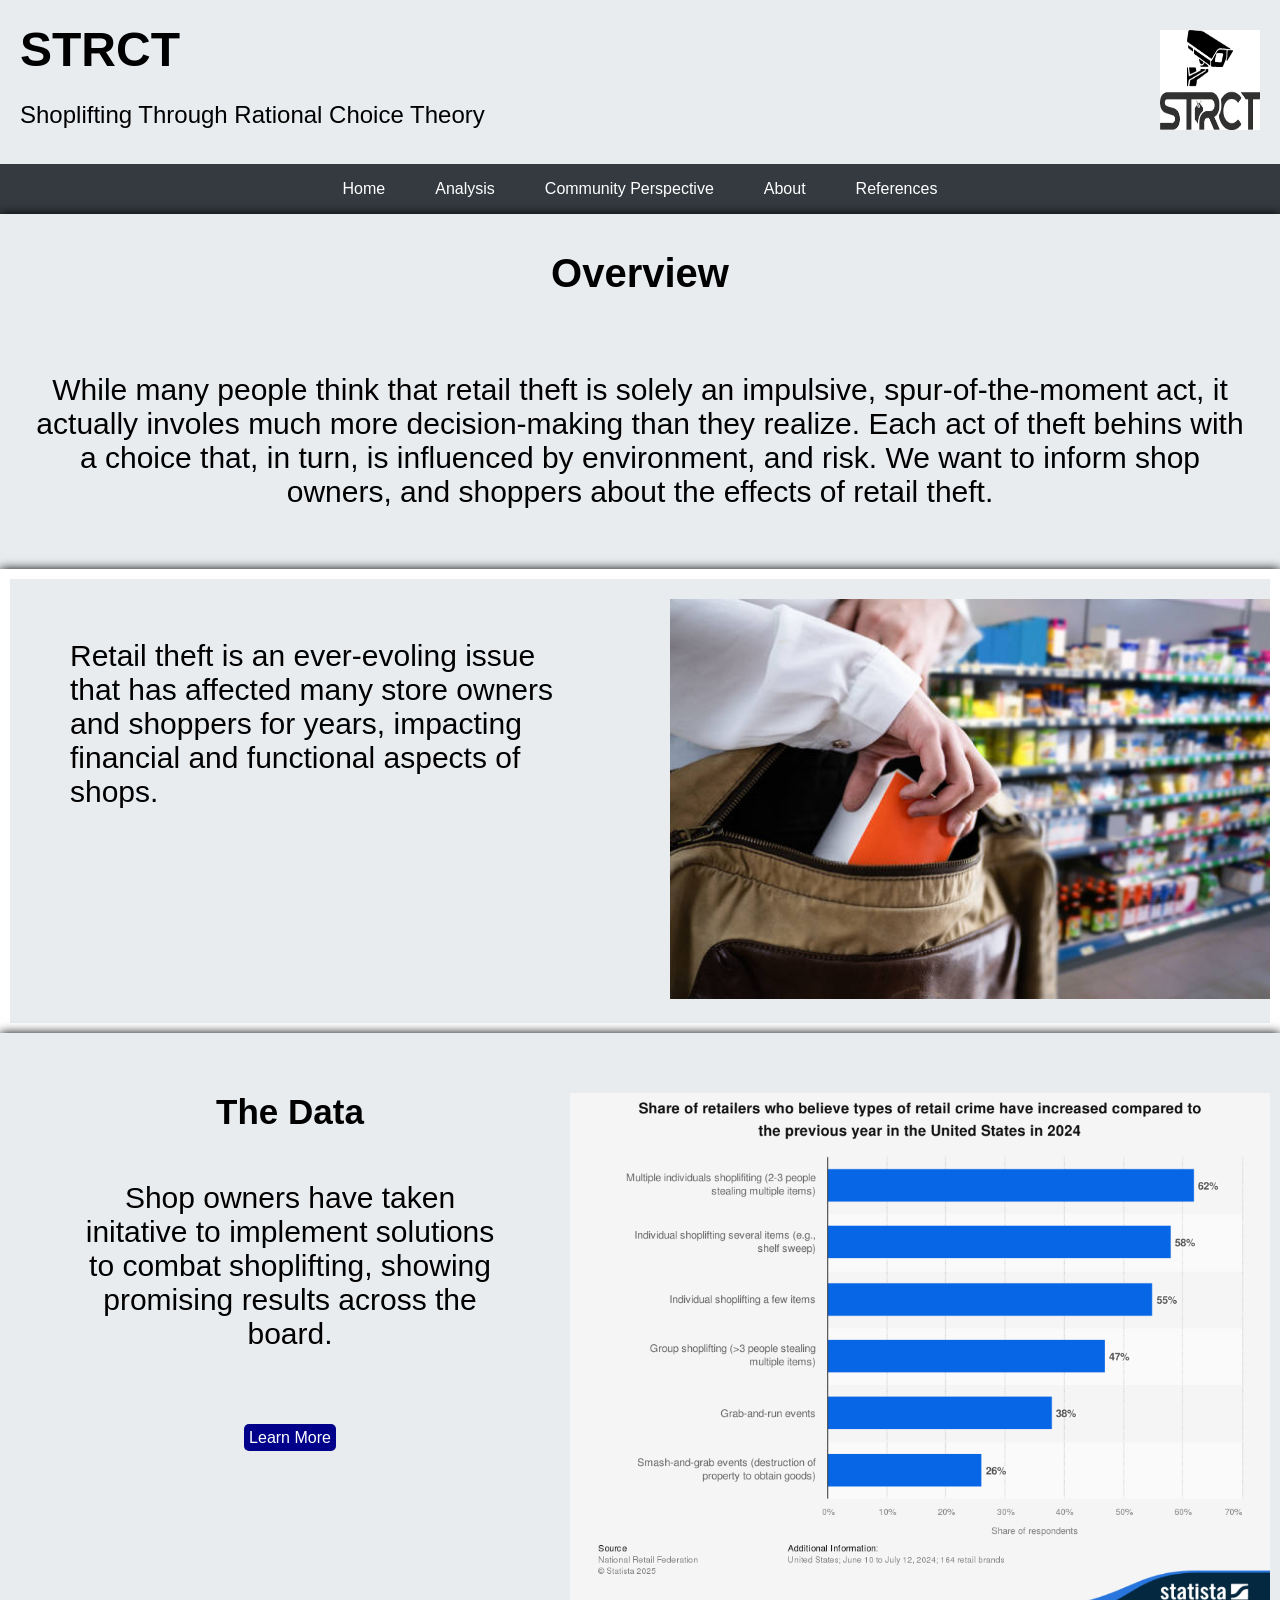
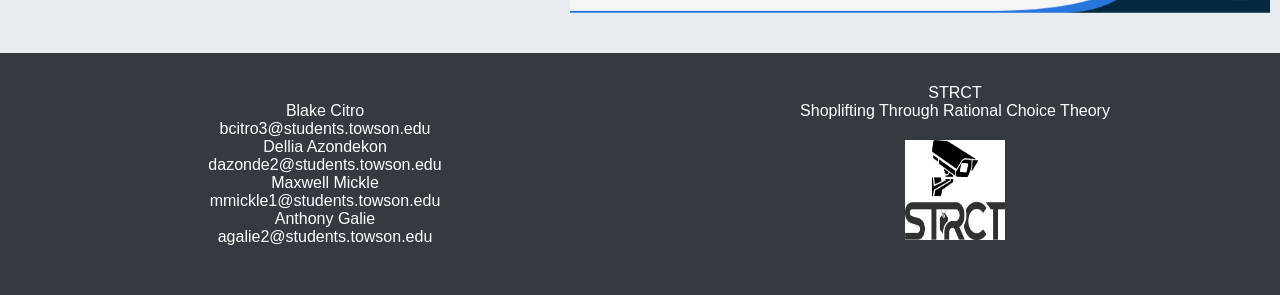
<file: index.html>
<!--last edit 4/11/2026 -->
<!--edit repsoniveness to how page responds to movement, check mobile status, footer, and format other pages as well-->

<!DOCTYPE html>
<html lang = "en-US">
    <head>
        <meta charset = "utf-8">
        <title>Shoplifting Through Rational Choice Theory</title>
        <!--<link rel = "stylesheet" href = "stylesheet.css">-->
         <link rel = "stylesheet" href = "styles.css">
        <meta name="viewport" content="width=device-width, initial-scale=1.0">
    </head>
    <body>
        <header class = "headercontainer">
            <div class = "header-text">
                <h1 class = "title">STRCT</h1>
                <h2 class = "subtitle">Shoplifting Through Rational Choice Theory</h2>
            </div>
            <div class = "logo">
                <img src = "STRCTlogo.png" width = "100" height = "100">
            </div>  
        </header>
        <div class = "navbar">
            <nav>
                <ul class = "nav-links">
                    <li><a href="index.html">Home</a></li>
                    <li><a href="dataindex.html">Analysis</a></li>
                    <li><a href="testimonial.html">Community Perspective</a></li>
                    <!--<li><a href="placeholdertwo.html">Placeholder Two</a></li>-->
                    <li><a href="aboutindex.html">About</a></li>
                    <li><a href = "sourcesindex.html">References</a></li>
                </ul>
            </nav>
        </div>
        <div class = "card">
            <h1>Overview</h1>
            <div class = "card-overview-container">
                <p>While many people think that retail theft is solely an impulsive, spur-of-the-moment act, it actually involes much more decision-making than they realize.
                Each act of theft behins with a choice that, in turn, is influenced by environment, and risk.
                We want to inform shop owners, and shoppers about the effects of retail theft.</p>
            </div>
        </div>
        <div class = "card">
            <div class = "card-image-container">
                <div class = "card-image-col">
                    <p>Retail theft is an ever-evoling issue that has affected many store owners and shoppers for years, impacting financial and functional aspects of shops.</p>
                </div>
                <div class = "card-image-col">
                    <img src = "shoplifting-guy.jpg" alt = "Image of a person shoplifting" width = 600 height = 400>
                </div>
            </div>
            
            <!--<div class = "card-image">
                <h2>header2</h2>
                <img src = "maddiefat.jpg" width = "300" height = "300">
                <p>##################### ############# ############## ############# #############</p>
            </div>-->
            
        </div>
        <!--- slide show - ------------------------------------------------>
        <div class = "slidecard">
            <div class = "slidecard-txt-container">
                <h2>The Data</h2>
                <p>Shop owners have taken initative to implement solutions to combat shoplifting, showing promising results across the board.</p>
                <br>
                <div class = "slidecard-txt-button">
                    <a href = "dataindex.html">Learn More</a>
                </div>
            </div>
            <div class = "slideshow-container">
                <div class = "mySlides fade">
                    <img src = "increaseretailerssl.png" alt="Red slide image" height = 500 width = 700>
                </div>
                <div class = "mySlides fade">
                    <img src = "smallbuissur.png" alt="Green-ish slide image" height = 500 width = 700>
                </div>
                <div class = "mySlides fade">
                    <img src = "caponedata.avif" alt="Green-ish slide image" height = 500 width = 700>
                </div>
            </div>
        </div>
        <script>
            let slideIndex = 0;
            function showSlides() {
                const slides = document.getElementsByClassName("mySlides");
                for (let i = 0; i < slides.length; i++) {
                    slides[i].style.display = "none";
                }
                slideIndex++;
                if (slideIndex > slides.length) { slideIndex = 1; }
                slides[slideIndex - 1].style.display = "block";
                setTimeout(showSlides, 3000); // 3 seconds hence the 3000 rofl
            }
            showSlides();
        </script>
    </body>
    <footer>
        <div class = "footer">
            <p>Blake Citro<br>bcitro3@students.towson.edu<br>Dellia Azondekon<br>dazonde2@students.towson.edu<br>Maxwell Mickle<br>mmickle1@students.towson.edu<br>Anthony Galie<br>agalie2@students.towson.edu</p>
            <p>STRCT<br>Shoplifting Through Rational Choice Theory<br><img src = "STRCTlogo.png" class = "footer-img" width = "100" height = "100"></p>
        </div>
    </footer>
</html>
</file>
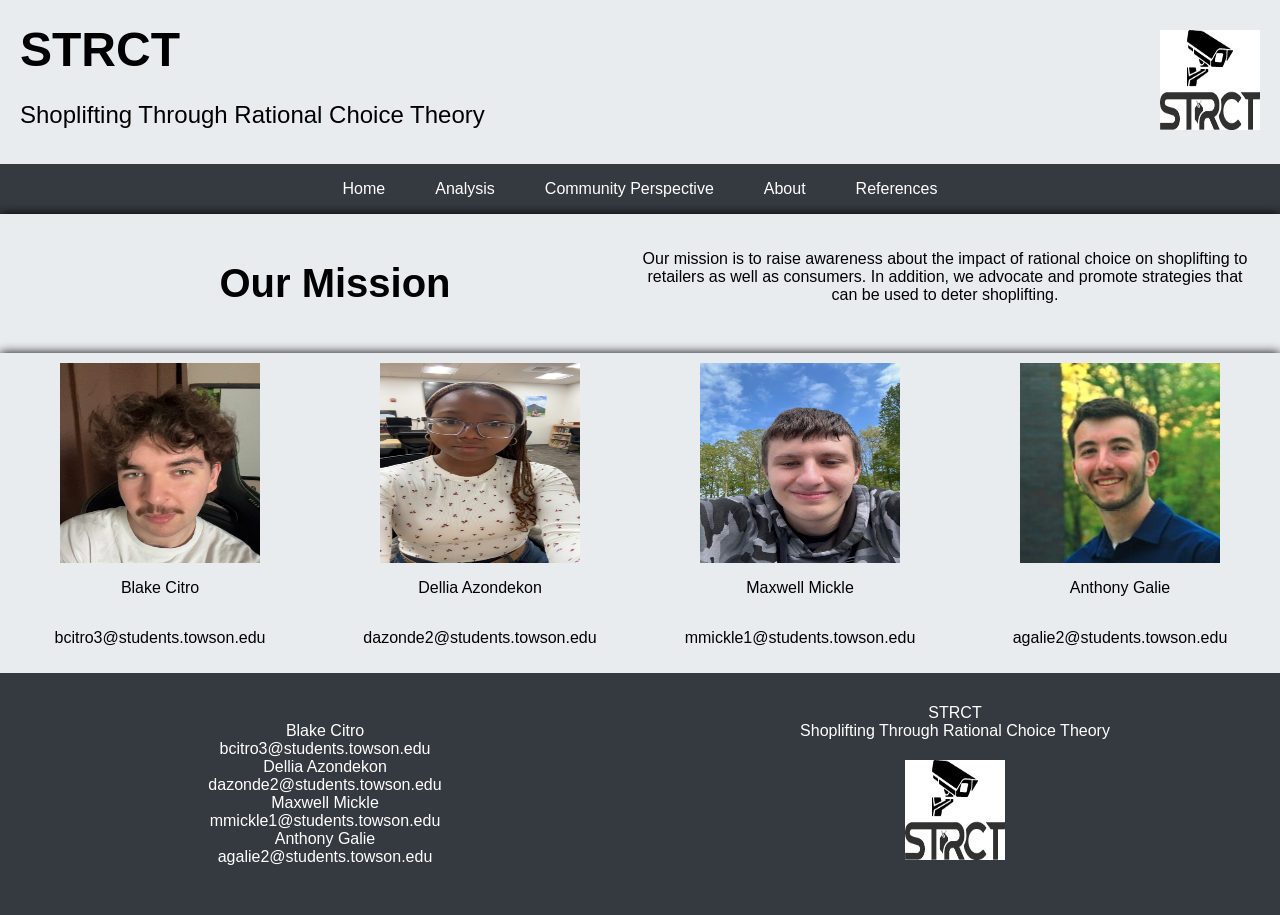
<file: aboutindex.html>
<!DOCTYPE html>
<html lang = "en-US">
    <head>
        <meta charset = "utf-8">
        <title>Shoplifting Through Rational Choice Theory</title>
        <link rel = "stylesheet" href = "styles.css">
        <meta name="viewport" content="width=device-width, initial-scale=1.0">
    </head>
    <body>
        <header class = "headercontainer">
            <div class = "header-text">
                <h1 class = "title">STRCT</h1>
                <h2 class = "subtitle">Shoplifting Through Rational Choice Theory</h2>
            </div>
            <div class = "logo">
                <img src = "STRCTlogo.png" width = "100" height = "100">
            </div>  
        </header>
        <div class = "navbar">
            <nav>
                <ul class = "nav-links">
                    <li><a href="index.html">Home</a></li>
                    <li><a href="dataindex.html">Analysis</a></li>
                    <li><a href="testimonial.html">Community Perspective</a></li>
                    <!--<li><a href="placeholdertwo.html">Placeholder Two</a></li>-->
                    <li><a href="aboutindex.html">About</a></li>
                    <li><a href = "sourcesindex.html">References</a></li>
                </ul>
            </nav>
        </div>
        <!--mission statement container-->
        <div class = "card">
            <div class = "card-mission">
                <h1>Our Mission</h1>
                <p>Our mission is to raise awareness about the impact of rational choice on shoplifting to retailers as well as consumers. In addition, we advocate and promote strategies that can be used to deter shoplifting.</p>
            </div>
        </div>
        <div class = "card">
            <div class = "card-about">
                <div class = "card-about-person">    
                    <img src = "bc.jpg" width = "200" height = "200">  
                    <p>Blake Citro</p>
                    <p>bcitro3@students.towson.edu</p>
                </div>
                <div class = "card-about-person">    
                    <img src = "da.jpg" width = "200" height = "200">  
                    <p>Dellia Azondekon</p>
                    <p>dazonde2@students.towson.edu</p>
                </div>
                <div class = "card-about-person">    
                    <img src = "mm.jpg" width = "200" height = "200">  
                    <p>Maxwell Mickle</p>
                    <p>mmickle1@students.towson.edu</p>
                </div>
                <div class = "card-about-person">    
                    <img src = "ag.jpg" width = "200" height = "200">  
                    <p>Anthony Galie</p>
                    <p>agalie2@students.towson.edu</p>
                </div>
            </div>
        </div>
    </body>
    <footer>
        <div class = "footer">
            <p>Blake Citro<br>bcitro3@students.towson.edu<br>Dellia Azondekon<br>dazonde2@students.towson.edu<br>Maxwell Mickle<br>mmickle1@students.towson.edu<br>Anthony Galie<br>agalie2@students.towson.edu</p>
            <p>STRCT<br>Shoplifting Through Rational Choice Theory<br><img src = "STRCTlogo.png" class = "footer-img" width = "100" height = "100"></p>
        </div>
    </footer>
</html>
</file>
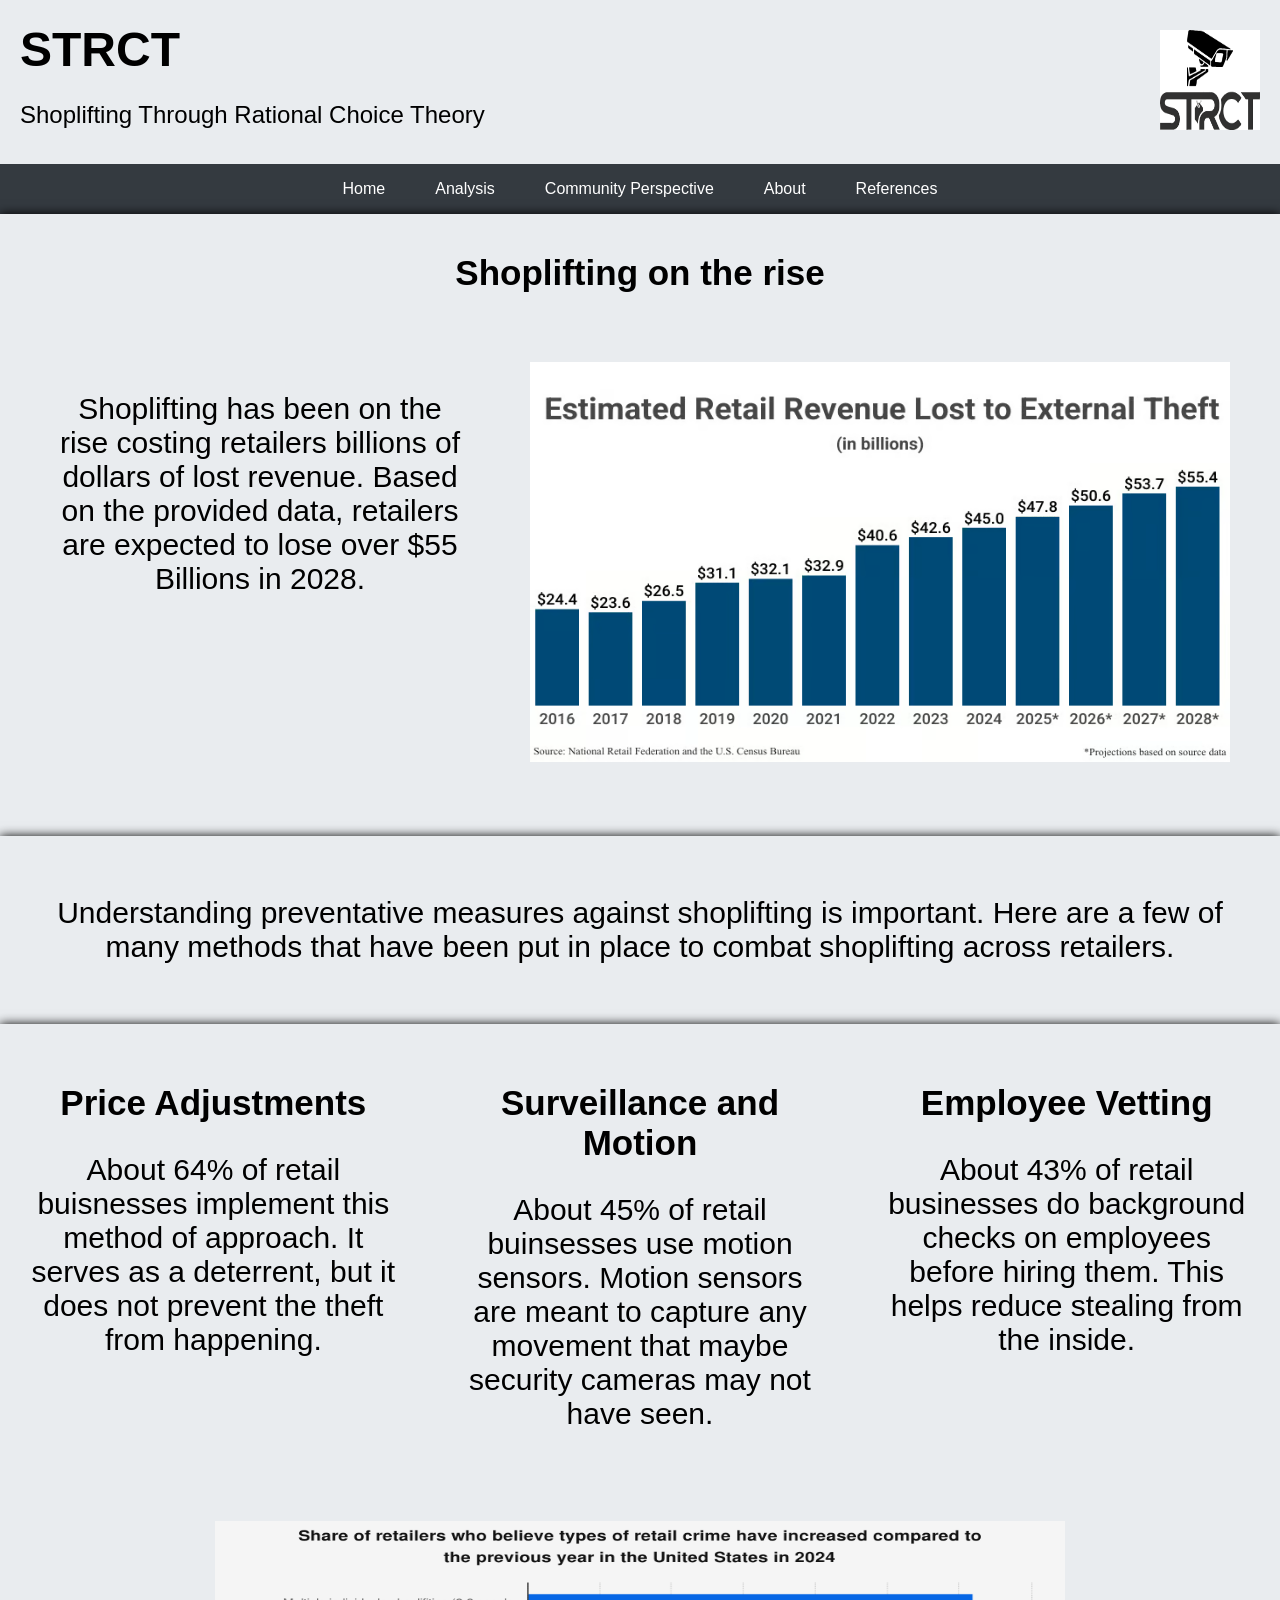
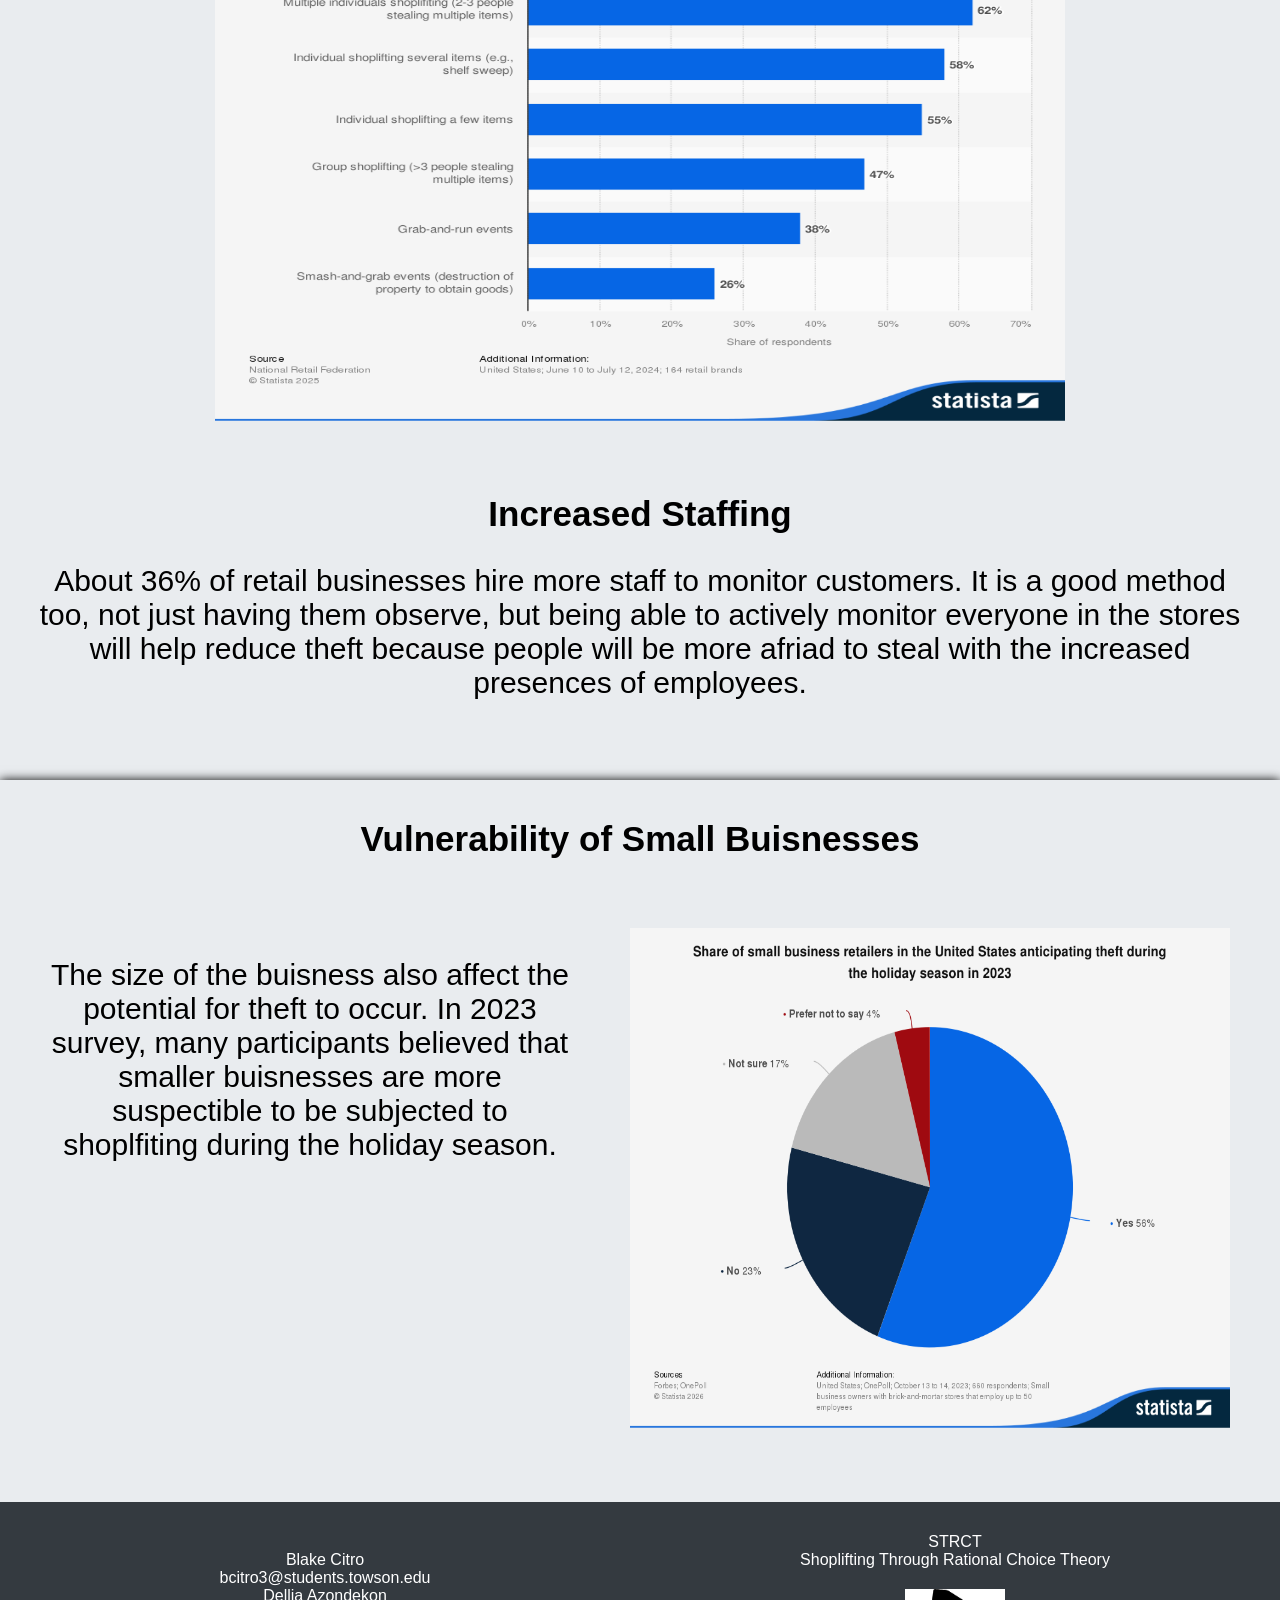
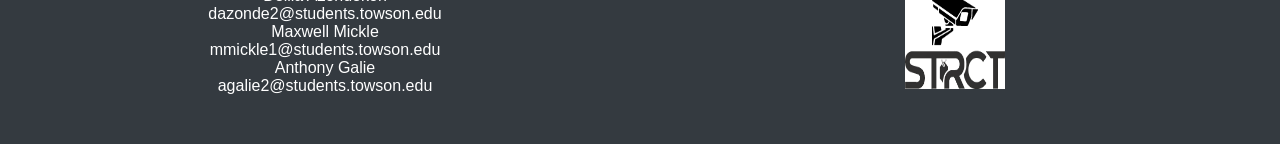
<file: dataindex.html>
<!--home button needs to be added-->
<!DOCTYPE html>
<html lang = "en-US">
    <head>
        <meta charset = "utf-8">
        <title>Shoplifting Through Rational Choice Theory</title>
        <link rel = "stylesheet" href = "styles.css">
        <meta name="viewport" content="width=device-width, initial-scale=1.0">
    </head>
    <body>
        <header class = "headercontainer">
            <div class = "header-text">
                <h1 class = "title">STRCT</h1>
                <h2 class = "subtitle">Shoplifting Through Rational Choice Theory</h2>
            </div>
            <div class = "logo">
                <img src = "STRCTlogo.png" width = "100" height = "100">
            </div>  
        </header>
        <div class = "navbar">
            <nav>
                <ul class = "nav-links">
                    <li><a href="index.html">Home</a></li>
                    <li><a href="dataindex.html">Analysis</a></li>
                    <li><a href="testimonial.html">Community Perspective</a></li>
                    <!--<li><a href="placeholdertwo.html">Placeholder Two</a></li>-->
                    <li><a href="aboutindex.html">About</a></li>
                    <li><a href = "sourcesindex.html">References</a></li>
                </ul>
            </nav>
        </div>
        
        <div class = "card">
            <h2>Shoplifting on the rise</h2>
            <div class = "card-data-risshop">
                <div class = "card-data-container">
                    <p>Shoplifting has been on the rise costing retailers billions of dollars of lost revenue. Based on the provided data, retailers are expected to lose over $55 Billions in 2028.</p>
                </div>
                <div class = "card-data-container">
                    <img src = "caponedata.avif" alt = "Bar Graph, estimated revenue lost due to shoplifting 2025 ($47.8 Billion) to 2028 ($55.4 Billion)" width = 700 height = 400>
                </div>
            </div>
        </div>
        
        <div class = "card">
            <div class = "card-imp">
                <div class = "card-imp-container">    
                    <p>Understanding preventative measures against shoplifting is important. Here are a few of many methods that have been put in place to combat shoplifting across retailers.</p>
                </div>
            </div>
        </div>
        
        <div class = "card">
            <div class = "card-data">
                <div class = "card-data-container">
                    <h2>Price Adjustments</h2>
                    <p>About 64% of retail buisnesses implement this method of approach. It serves as a deterrent, but it does not prevent the theft from happening.</p>
                </div>
                <div class = "card-data-container">
                    <h2>Surveillance and Motion</h2>
                    <p>About 45% of retail buinsesses use motion sensors. Motion sensors are meant to capture any movement that maybe security cameras may not have seen.</p>
                </div>
                <div class = "card-data-container">
                    <h2>Employee Vetting</h2>
                    <p>About 43% of retail businesses do background checks on employees before hiring them. This helps reduce stealing from the inside.</p>
                </div>
            </div>
            <div class = "card-data-img-container">
                <img src = "increaseretailerssl.png" alt = placeholder width = 850 height = 500>
            </div>
            <div class = "card-data-container">
                    <h2>Increased Staffing</h2>
                    <p>About 36% of retail businesses hire more staff to monitor customers. It is a good method too, not just having them observe, but being able to actively monitor everyone in the stores will help reduce theft because people will be more afriad to steal with the increased presences of employees.</p>  
            </div>
        </div>
        <div class = "card">
            <h2>Vulnerability of Small Buisnesses</h2>
            <div class = "card-data-sb">
                <div class = "card-data-container">
                    <p>The size of the buisness also affect the potential for theft to occur. In 2023 survey, many participants believed that smaller buisnesses are more suspectible to be subjected to shoplfiting during the holiday season. </p>
                </div>
                <div class = "card-data-container">
                    <img src = "smallbuissur.png" alt = "Survey results on whether participants think that small buisnesses are subject to being targeted. Not sure: 17%, No 23%, Yes 56%, Prefer not to say 4%" width = 600 height = 500>
                </div>
            </div>
        </div>
    </body>
    <footer>
        <div class = "footer">
            <p>Blake Citro<br>bcitro3@students.towson.edu<br>Dellia Azondekon<br>dazonde2@students.towson.edu<br>Maxwell Mickle<br>mmickle1@students.towson.edu<br>Anthony Galie<br>agalie2@students.towson.edu</p>
            <p>STRCT<br>Shoplifting Through Rational Choice Theory<br><img src = "STRCTlogo.png" class = "footer-img" width = "100" height = "100"></p>
        </div>
    </footer>
</html>
</file>
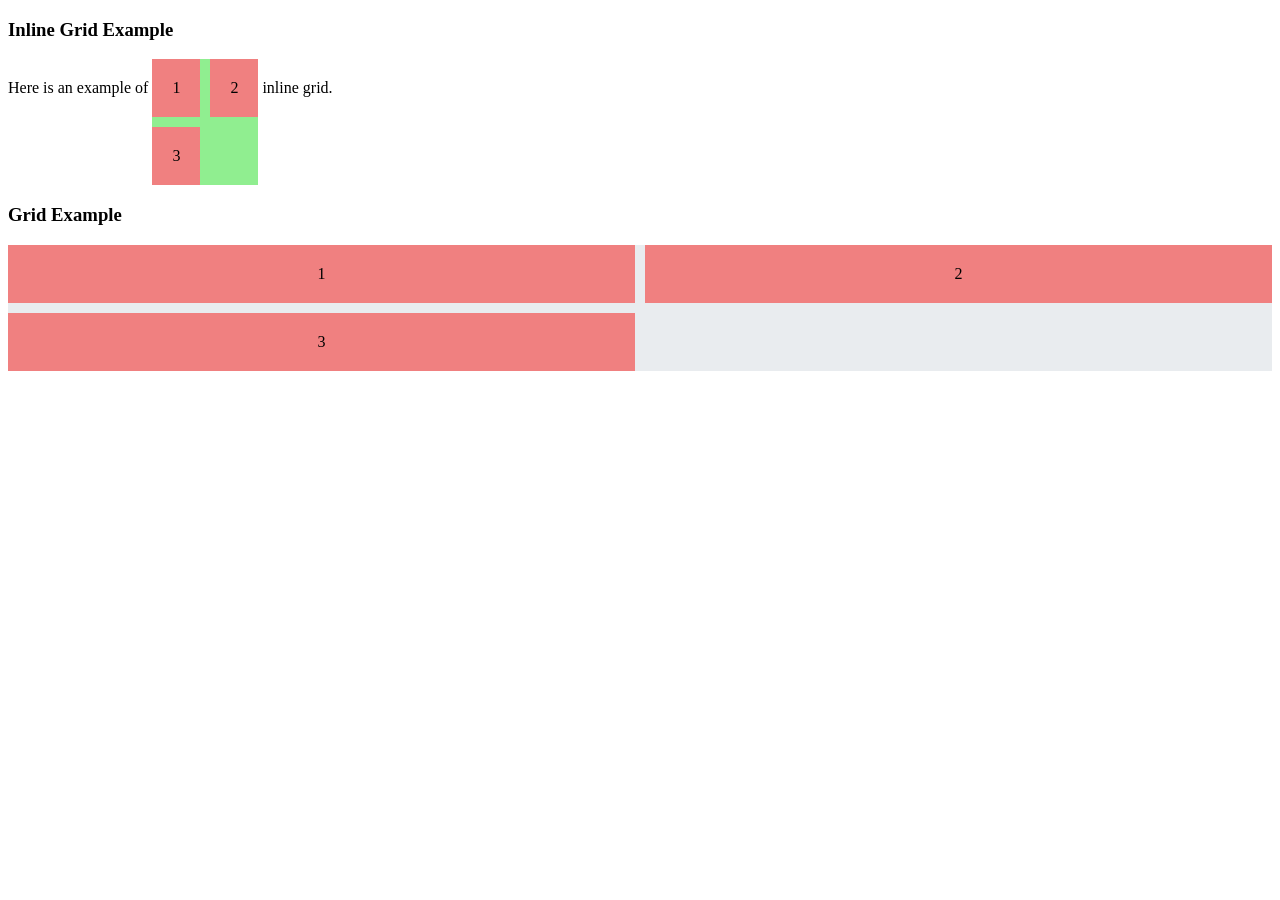
<file: example.html>
<!DOCTYPE html>
<html lang="en">
<head>
   <style>
      .grid-container {
         display: grid;
         grid-template-columns: 1fr 1fr;
         gap: 10px;
         width: 100%;
         background-color: #e9ecef;
      }
      .inline-grid-container {
         display: inline-grid;
         grid-template-columns: 1fr 1fr;
         gap: 10px;
         background-color: lightgreen;
      }
      .grid-item {
         background-color: lightcoral;
         padding: 20px;
         text-align: center;
      }
   </style>
</head>

<body>
   <h3>Inline Grid Example</h3>
   <p>
         Here is an example of 
         <span class="inline-grid-container">
            <span class="grid-item">1</span>
            <span class="grid-item">2</span>
            <span class="grid-item">3</span>
         </span> 
         inline grid.
   </p>
   
   <h3>Grid Example</h3>
      <div class="grid-container">
      <div class="grid-item">1</div>
      <div class="grid-item">2</div>
      <div class="grid-item">3</div>
   </div>
</body>
</html>
</file>
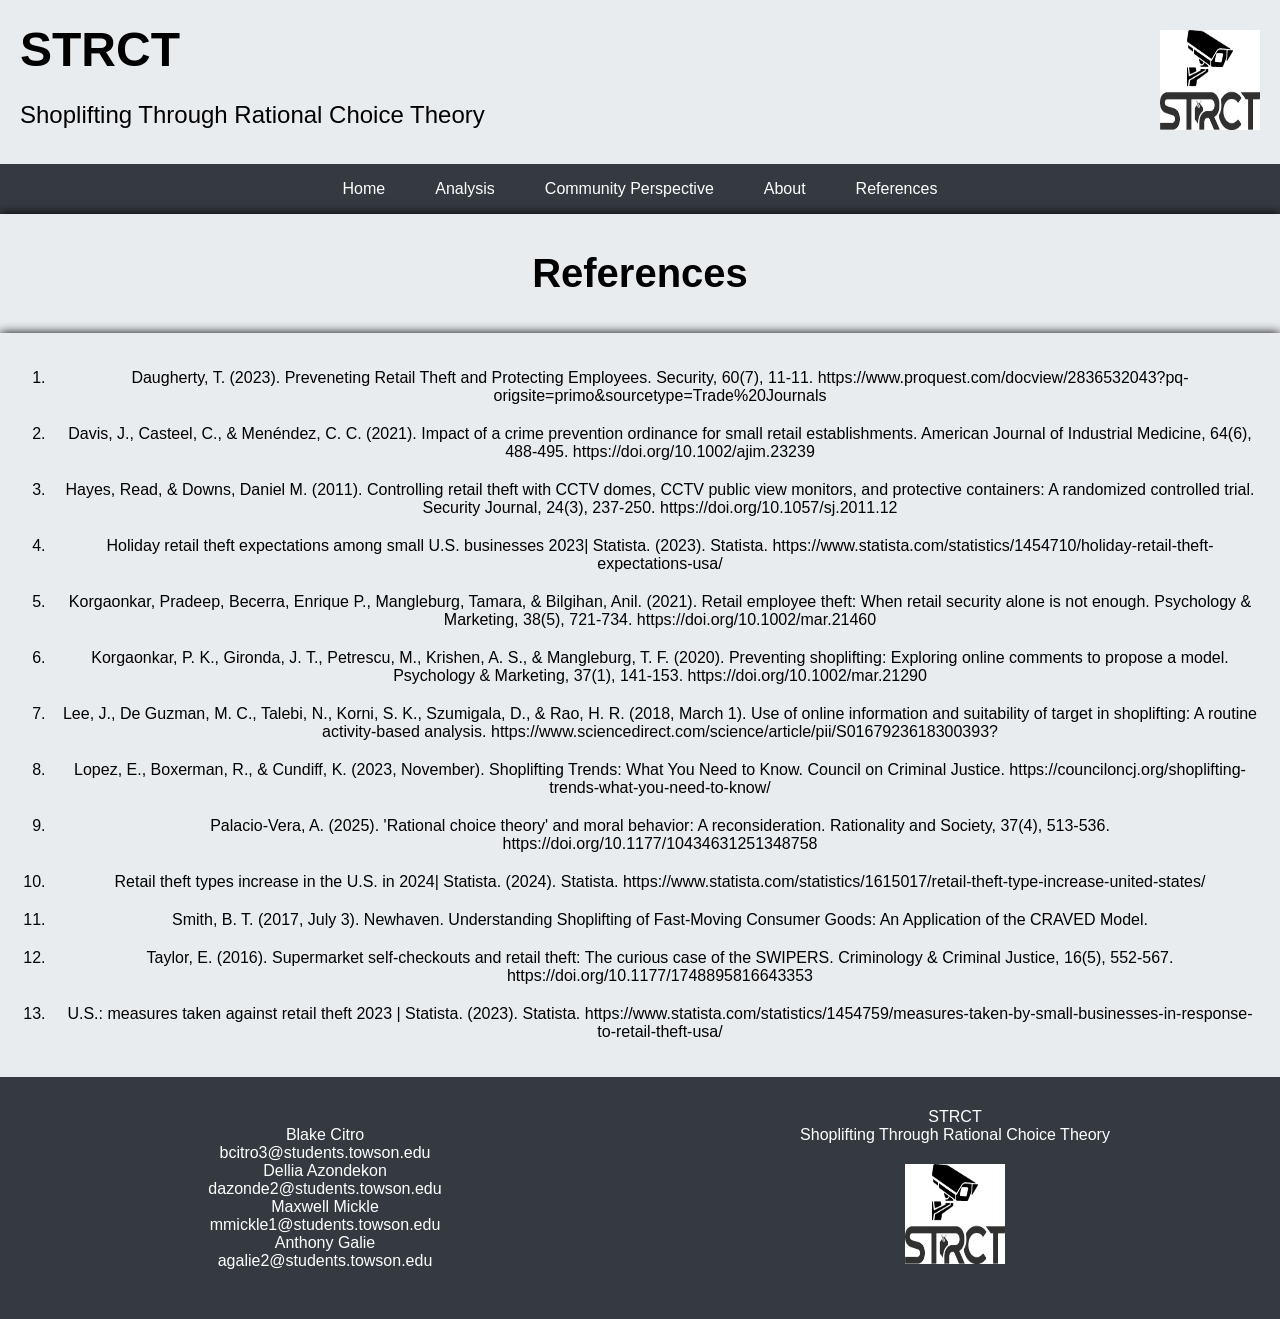
<file: sourcesindex.html>
<!DOCTYPE html>
<html lang = "en-US">
    <head>
        <meta charset = "utf-8">
        <title>Shoplifting Through Rational Choice Theory</title>
        <link rel = "stylesheet" href = "styles.css">
        <meta name="viewport" content="width=device-width, initial-scale=1.0">
    </head>
    <body>
        <header class = "headercontainer">
            <div class = "header-text">
                <h1 class = "title">STRCT</h1>
                <h2 class = "subtitle">Shoplifting Through Rational Choice Theory</h2>
            </div>
            <div class = "logo">
                <img src = "STRCTlogo.png" width = "100" height = "100">
            </div>  
        </header>
        <div class = "navbar">
            <nav>
                <ul class = "nav-links">
                    <li><a href="index.html">Home</a></li>
                    <li><a href="dataindex.html">Analysis</a></li>
                    <li><a href="testimonial.html">Community Perspective</a></li>
                    <!--<li><a href="placeholdertwo.html">Placeholder Two</a></li>-->
                    <li><a href="aboutindex.html">About</a></li>
                    <li><a href = "sourcesindex.html">References</a></li>
                </ul>
            </nav>
        </div>
        <div class = "card">
            <div class = "references-header">
                <h1>References</h1>
            </div>
        </div>
        <div class = "card">
            <div class = "references-container">
                <ol>
                    <li class = "reference-apa">Daugherty, T. (2023). Preveneting Retail Theft and Protecting Employees. Security, 60(7), 11-11. https://www.proquest.com/docview/2836532043?pq-origsite=primo&sourcetype=Trade%20Journals</li>
                    <li class = "reference-apa">Davis, J., Casteel, C., & Menéndez, C. C. (2021). Impact of a crime prevention ordinance for small retail establishments. American Journal of Industrial Medicine, 64(6), 488-495. https://doi.org/10.1002/ajim.23239</li>
                    <li class = "reference-apa">Hayes, Read, & Downs, Daniel M. (2011). Controlling retail theft with CCTV domes, CCTV public view monitors, and protective containers: A randomized controlled trial. Security Journal, 24(3), 237-250. https://doi.org/10.1057/sj.2011.12</li>
                    <li class = "reference-apa">Holiday retail theft expectations among small U.S. businesses 2023| Statista. (2023). Statista. https://www.statista.com/statistics/1454710/holiday-retail-theft-expectations-usa/</li>
                    <li class = "reference-apa">Korgaonkar, Pradeep, Becerra, Enrique P., Mangleburg, Tamara, & Bilgihan, Anil. (2021). Retail employee theft: When retail security alone is not enough. Psychology & Marketing, 38(5), 721-734. https://doi.org/10.1002/mar.21460</li>
                    <li class = "reference-apa">Korgaonkar, P. K., Gironda, J. T., Petrescu, M., Krishen, A. S., & Mangleburg, T. F. (2020). Preventing shoplifting: Exploring online comments to propose a model. Psychology & Marketing, 37(1), 141-153. https://doi.org/10.1002/mar.21290</li>
                    <li class = "reference-apa">Lee, J., De Guzman, M. C., Talebi, N., Korni, S. K., Szumigala, D., & Rao, H. R. (2018, March 1). Use of online information and suitability of target in shoplifting: A routine activity-based analysis. https://www.sciencedirect.com/science/article/pii/S0167923618300393?</li>
                    <li class = "reference-apa">Lopez, E., Boxerman, R., & Cundiff, K. (2023, November). Shoplifting Trends: What You Need to Know. Council on Criminal Justice. https://counciloncj.org/shoplifting-trends-what-you-need-to-know/</li>
                    <li class = "reference-apa">Palacio-Vera, A. (2025). 'Rational choice theory' and moral behavior: A reconsideration. Rationality and Society, 37(4), 513-536. https://doi.org/10.1177/10434631251348758</li>
                    <li class = "reference-apa">Retail theft types increase in the U.S. in 2024| Statista. (2024). Statista. https://www.statista.com/statistics/1615017/retail-theft-type-increase-united-states/</li>
                    <li class = "reference-apa">Smith, B. T. (2017, July 3). Newhaven. Understanding Shoplifting of Fast-Moving Consumer Goods: An Application of the CRAVED Model.</li>
                    <li class = "reference-apa">Taylor, E. (2016). Supermarket self-checkouts and retail theft: The curious case of the SWIPERS. Criminology & Criminal Justice, 16(5), 552-567. https://doi.org/10.1177/1748895816643353</li>
                    <li class = "reference-apa">U.S.: measures taken against retail theft 2023 | Statista. (2023). Statista. https://www.statista.com/statistics/1454759/measures-taken-by-small-businesses-in-response-to-retail-theft-usa/</li>
                </ol>
            </div>
        </div>
    </body>
    <footer>
        <div class = "footer">
            <p>Blake Citro<br>bcitro3@students.towson.edu<br>Dellia Azondekon<br>dazonde2@students.towson.edu<br>Maxwell Mickle<br>mmickle1@students.towson.edu<br>Anthony Galie<br>agalie2@students.towson.edu</p>
            <p>STRCT<br>Shoplifting Through Rational Choice Theory<br><img src = "STRCTlogo.png" class = "footer-img" width = "100" height = "100"></p>
        </div>
    </footer>
</html>
</file>
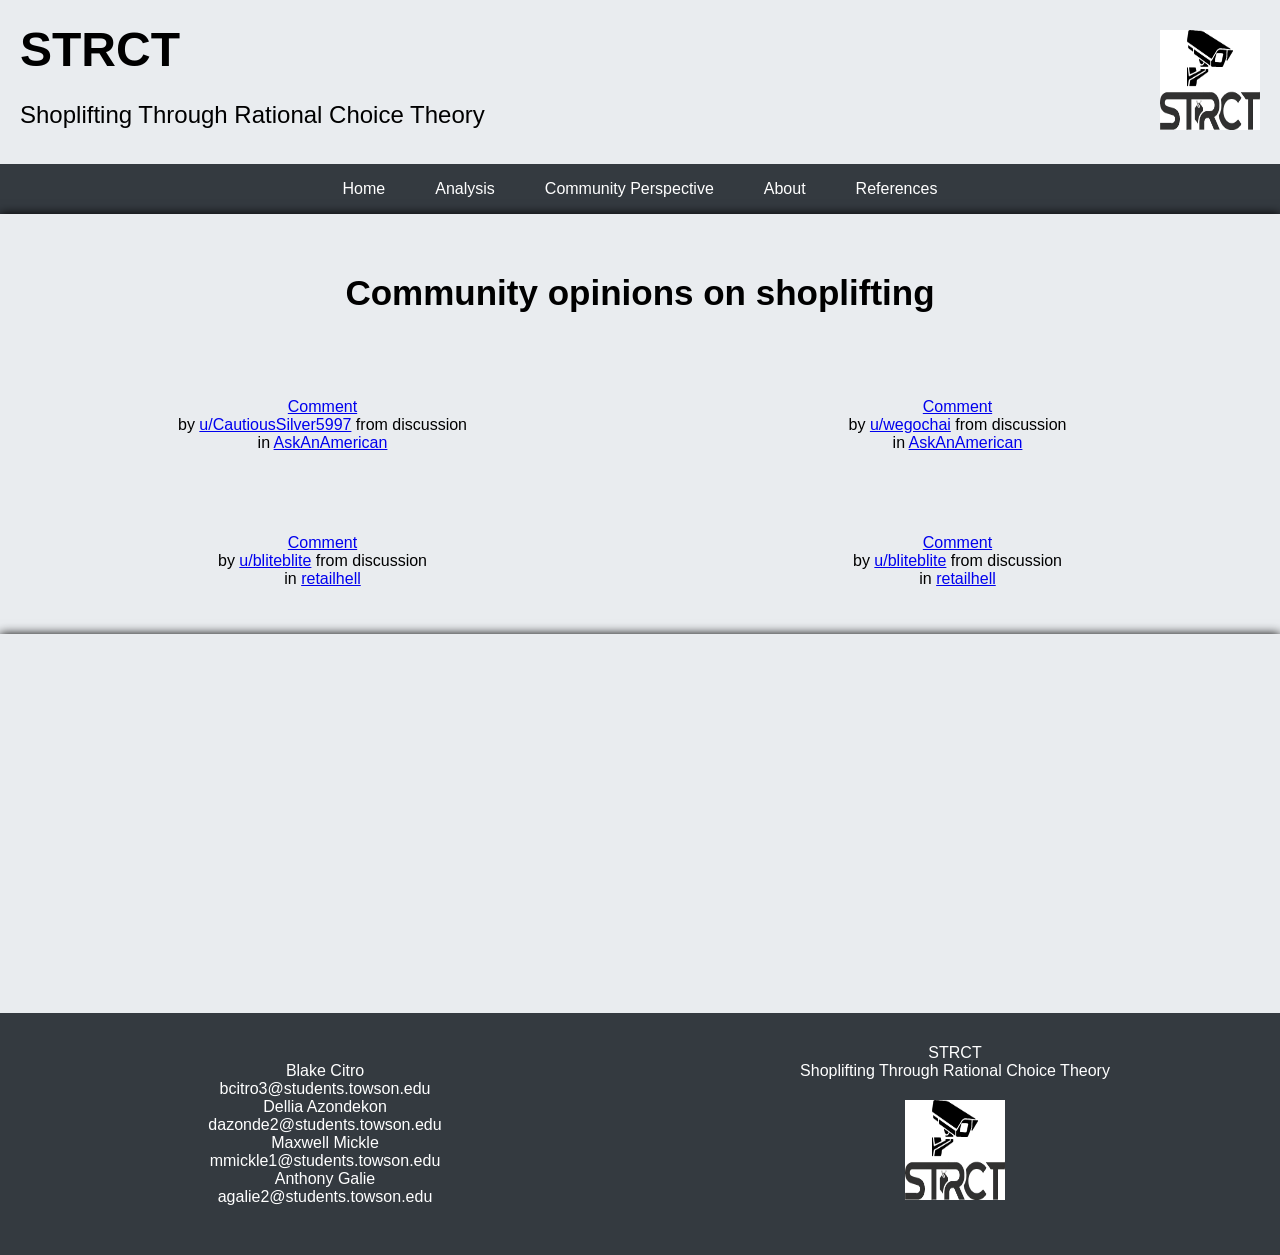
<file: testimonial.html>
<!DOCTYPE html>
<html lang = "en-US">
    <head>
        <meta charset = "utf-8">
        <title>Shoplifting Through Rational Choice Theory</title>
        <link rel = "stylesheet" href = "styles.css">
        <meta name="viewport" content="width=device-width, initial-scale=1.0">
    </head>
    <body>
        <header class = "headercontainer">
            <div class = "header-text">
                <h1 class = "title">STRCT</h1>
                <h2 class = "subtitle">Shoplifting Through Rational Choice Theory</h2>
            </div>
            <div class = "logo">
                <img src = "STRCTlogo.png" width = "100" height = "100">
            </div>  
        </header>
        <div class = "navbar">
            <nav>
                <ul class = "nav-links">
                    <li><a href="index.html">Home</a></li>
                    <li><a href="dataindex.html">Analysis</a></li>
                    <li><a href="testimonial.html">Community Perspective</a></li>
                    <!--<li><a href="placeholdertwo.html">Placeholder Two</a></li>-->
                    <li><a href="aboutindex.html">About</a></li>
                    <li><a href = "sourcesindex.html">References</a></li>
                </ul>
            </nav>
        </div>
        <div class = "card">
            <div class = "card-per-header">
                <h2>Community opinions on shoplifting</h2>
            </div>
            <div class = "card-per-container">
                <div class = "card-per-col">
                    <blockquote class="reddit-embed-bq" data-embed-height="320">
                    <a href="https://www.reddit.com/r/AskAnAmerican/comments/16tei42/comment/k2fcu05/">Comment</a><br> by
                    <a href="https://www.reddit.com/user/CautiousSilver5997/">u/CautiousSilver5997</a> from discussion
                    <a href="https://www.reddit.com/r/AskAnAmerican/comments/16tei42/is_there_a_growing_shoplifting_crisis_in_american/"></a><br> in
                    <a href="https://www.reddit.com/r/AskAnAmerican/">AskAnAmerican</a>
                    </blockquote><script async="" src="https://embed.reddit.com/widgets.js" charset="UTF-8"></script>
                </div>
                <div class = "card-per-col">
                    <blockquote class="reddit-embed-bq" data-embed-height="260">
                    <a href="https://www.reddit.com/r/AskAnAmerican/comments/1kfi4ru/comment/mqqv2yt/">Comment</a><br> by
                    <a href="https://www.reddit.com/user/wegochai/">u/wegochai</a> from discussion
                    <a href="https://www.reddit.com/r/AskAnAmerican/comments/1kfi4ru/has_stealing_become_this_normalized_in_your_city/"></a><br> in
                    <a href="https://www.reddit.com/r/AskAnAmerican/">AskAnAmerican</a>
                    </blockquote><script async="" src="https://embed.reddit.com/widgets.js" charset="UTF-8"></script>
                </div>
                <div class = "card-per-col">
                    <blockquote class="reddit-embed-bq" data-embed-height="532">
                    <a href="https://www.reddit.com/r/retailhell/comments/1dso91a/comment/lb3p46g/">Comment</a><br> by
                    <a href="https://www.reddit.com/user/bliteblite/">u/bliteblite</a> from discussion
                    <a href="https://www.reddit.com/r/retailhell/comments/1dso91a/whats_your_opinion_on_shoplifters_i_cant_help_but/"></a><br> in
                    <a href="https://www.reddit.com/r/retailhell/">retailhell</a>
                    </blockquote><script async="" src="https://embed.reddit.com/widgets.js" charset="UTF-8"></script>
                </div>
                <div class = "card-per-col">
                    <blockquote class="reddit-embed-bq" data-embed-height="280">
                    <a href="https://www.reddit.com/r/retailhell/comments/1dso91a/comment/lb5nod3/">Comment</a><br> by
                    <a href="https://www.reddit.com/user/bliteblite/">u/bliteblite</a> from discussion
                    <a href="https://www.reddit.com/r/retailhell/comments/1dso91a/whats_your_opinion_on_shoplifters_i_cant_help_but/"></a><br> in
                    <a href="https://www.reddit.com/r/retailhell/">retailhell</a>
                    </blockquote><script async="" src="https://embed.reddit.com/widgets.js" charset="UTF-8"></script>
                </div>
            </div>
        </div>
        <div class = "card">
            <div class = "card-per-video-container">
                <div class = "card-per-video">
                    <iframe width="560" height="315" src="https://www.youtube.com/embed/5RL7Y7iMW3Q?si=tAPQWr7YbgSwYanH" title="YouTube video player" frameborder="0" allow="accelerometer; autoplay; clipboard-write; encrypted-media; gyroscope; picture-in-picture; web-share" referrerpolicy="strict-origin-when-cross-origin" allowfullscreen></iframe>
                </div>
                <div class = "card-per-video">
                    <iframe width="560" height="315" src="https://www.youtube.com/embed/hdh_7YG7fd4?si=7An0A6M34dht_Afj" title="YouTube video player" frameborder="0" allow="accelerometer; autoplay; clipboard-write; encrypted-media; gyroscope; picture-in-picture; web-share" referrerpolicy="strict-origin-when-cross-origin" allowfullscreen></iframe>
                </div>
            </div>
        </div>

    </body>
    <footer>
        <div class = "footer">
            <p>Blake Citro<br>bcitro3@students.towson.edu<br>Dellia Azondekon<br>dazonde2@students.towson.edu<br>Maxwell Mickle<br>mmickle1@students.towson.edu<br>Anthony Galie<br>agalie2@students.towson.edu</p>
            <p>STRCT<br>Shoplifting Through Rational Choice Theory<br><img src = "STRCTlogo.png" class = "footer-img" width = "100" height = "100"></p>
        </div>
    </footer>                                                            
</html>
</file>
<file: stylesheet.css>
html, body {
    margin: 0;
    padding: 0;
    overflow-x: hidden;
    min-height: 100vh;
}

body {
    display: flex;
    flex-direction: column;
}


.title{
    text-align: left;
    font-size: 3rem;
    font-weight: bold;
    position: relative;
    margin:10px;
}

.title::after{
    content: "";
    display: block;
    width: 80px;
    height: 4px;
    background-color: white;
    margin: 10px auto 0;
}

.subtitle{
    text-align: left;
    font-size: 1.5rem;
    font-weight: normal;
    margin:10px;
}
.subtitle::after{
    content: "";
    display: block;
    width: 80px;
    height: 4px;
    background-color: white;
    margin: 10px auto 0;
}
.headercontainer{
    display: flex;
    align-items: center;
    justify-content: space-between;
    padding: 10px 0 10px 10px;
}

.header-text{
    display: flex;
    flex-direction: column;
}

.logo{
    margin: 10px;
    padding: 10px;
}
.navbar{
    background-color: black;
    display: flex;
    justify-content: center;
    align-items: center;
    height: 50px;
    width: 100%;
}



.nav-links {
    list-style-type: none;
    margin: 0;
    padding: 0;
    display: flex;
    gap: 10px;
}

.nav-links li {
    display: inline-block;
}

.nav-links li a{
    color: white;
    padding: 10px 15px;
    display:inline-block;
    margin: 5px;
    text-decoration: none;
}

.navbar a:hover{
    background-color: lightgrey;
    color:grey;
}


footer{
    display: flex;
    justify-content: space-between;
    align-items: center;
    flex-wrap: wrap;
    gap: 20px;
    color: white;
    padding: 20px;
    /*margin-top: 20px;*/
    background-color: rgba(0, 0, 0, 0.5);
}

footer h5{
    margin: 0;
    text-align: left;
    color: white;
}

.footer-left{
    display:flex;
    flex-direction: column;
    gap: 10px;
    min-width: 200px;
}

/*index page*/
.card{
    display: grid;
    align-items: center;
    justify-content: center;
    text-align: center;
    background: #e9ecef;
    padding: 10px;
    box-shadow: 0 0 10px black;
    /*box-shadow: 0 12px 30px rgba(0, 0, 0, 0.9);  /* bottom shadow */
}

.card-section{
    padding-top: 0px;
    margin-top:0px;
}


.imgcontainer{
    margin:10px;
    padding:10px;
}

.slidecard{
    display: flex;
    align-items: center;
    justify-content: space-between;
    background: #e9ecef;
    padding:40px;
    box-shadow: 0 0 10px black;
    /*box-shadow: 0 12px 30px rgba(0, 0, 0, 0.9);  /* bottom shadow */
    
    
}

.lmbut{
    margin: 5px;
    padding: 5px;
}
.lmbut-link{
    margin: 0px;
    padding: 0px;
    display:flex;
    
}
.lmbut a{
    padding: 5px;
    margin: 5px;
    color: white;
    text-decoration: none;
    background-color: darkblue;
    border-radius: 5px;
}
.lmbut a:hover{
    background-color: lightgrey;
    color:grey;
}
/*slide show content*/


/* Slideshow container */
.slideshow-container {
    width: 120vw;
    height: 60vh;
    position: relative;
    margin: 50px;
    clear:both;
    background-color: black;        
}

/* Hide the images by default */
.mySlides {
    display: none;
}

/* make images fit to slide width */
.mySlides img {
    position: absolute;
    top: 0;
    left: 0;
    width: 100%;
    height: 100%;
    object-fit: cover;
}

/* Next & previous buttons */
.prev, .next {
    cursor: pointer;
    position: absolute;
    top: 50%;
    margin: 0;
    width: auto;
    padding: 16px;
    color: white;
    font-weight: bold;
    font-size: xx-large;
    transition: 0.6s;
    user-select: none;
    -ms-transform: translateY(-50%);
    transform: translateY(-50%);

}

/* Position the "next button" to the right */
.next {
    right: 0;
}

/* On hover, add a black background color with a little bit see-through */
.prev:hover, .next:hover {
    background-color: black;
    opacity: 0.7;
}

/* Caption text */
.text {
    color: #f2f2f2;
    font-size: 4em;
    padding-bottom: 12px;
    position: absolute;
    bottom: 8px;
    width: 100%;
    text-align: center;
}

/* Number text (1/3 etc) */
.numbertext {
    color: #f2f2f2;
    font-size: 1.5em;
    padding: 8px 12px;
    position: absolute;
    top: 0;
    z-index: 1;
}


/* Dots container */
.dots-container {
    text-align: center;
}


/* The dots/bullets/indicators */
.dot {
    cursor: pointer;
    height: 15px;
    width: 15px;
    margin: 0 2px;
    background-color: #bbb;
    border-radius: 50%;
    display: inline-block;
    transition: background-color 0.6s ease;
}

.active, .dot:hover {
    background-color: #717171;
}

/* Fading animation */
.fade {
    -webkit-animation-name: fade;
    -webkit-animation-duration: 1.5s;
    animation-name: fade;
    animation-duration: 1.5s;
}

@-webkit-keyframes fade {
    from {opacity: .4} 
    to {opacity: 1}
}

@keyframes fade {
    from {opacity: .4} 
    to {opacity: 1}
}

/* Small devices specific alterations */
@media only screen and (max-width: 600px) {
    /* Slideshow container */
    .slideshow-container {
        width: 96vw;
    }

    .text {
        font-size: 1.5em;
    }

    .numbertext {
        font-size: 1em;
    }

    /* Next & previous buttons */
    .prev, .next {
        padding: 4px;
        font-weight: bold;
        font-size: large;
    }
}


/*data page*/

.data-row{
    display: flex;
    
}

.data-col{
    flex: 50%;
}




/*testimonial page*/
.containermain-txt-vid{
    display: flex;
    align-items: center;
    justify-content: space-between;
    gap: 640px;
    background-color: #e9ecef;
    /*margin: 0px 10px 0px 10px;*/

}


.containermain-txt{
    display: flex;
    align-items: center;
    justify-content: space-between;
    gap: 640px;
    background-color: #e9ecef;
    /*margin: 0px 10px 0px 10px;*/
}


.container-txtvid{
    flex: 2;
    padding: 20px;
    margin: 20px 0px 0px 20px;
}

.container-video{
    flex: 2;
    padding: 30px 30px 30px 0px;
}

.container-txt{
    flex: 2;
    padding: 20px;
    margin: 20px 0px 0px 20px;
}


@media(max-width: 768px){
    .containertxtvid{
        flex-direction: column;
    }
    .containertxt{
        flex-direction:column;
    }
}
/*about page*/

.container-about{
    display: grid;
    grid-template-columns: repeat(auto-fit, minmax(300px, 1fr));
    gap: 20px;
    background: #e9ecef;
    justify-content: center;

}

.container-about-text{
    padding: 20px;
    margin: 20px;
}

.container-headshot{
    justify-items: center;
    align-items: center;
    background-color: #e9ecef;
    
}
.container-headshot-text{
    display: grid;
    grid-template-columns: repeat(4, 1fr);
    padding: 20px;
    margin: 20px;
    gap: 10px;
}

/*source page*/
.reference-apa{
    padding-left:36px;
    text-indent:-36px;
    margin-bottom: 1em;
    line-height:2.0;
    /*font family*/
}
.reference-list{
    max-width: 800px;
    margin: 20px auto;
}

ol.reference-list{
    list-style-type: none;
    padding: 0;
}
ol.apa-list li{
    padding-left: 36px;
    text-indent: -36px;
    margin-bottom: 12px;
}
</file>
<file: styles.css>
/*css page*/

/*body home page*/
html, body{
    margin: 0;
    padding: 0;
    overflow-x: hidden;
    min-height: 100vh;
    display:flex;
    flex-direction:column;
    background-color: #e9ecef;
    font-family: Arial, sans-serif;
}
h2{
    font-size: 35px;
}
h1{
    font-size: 40px;
}
.title{
    text-align: left;
    font-size: 3rem;
    font-weight: bold;
    position: relative;
    margin:10px;
}
.title::after{
    content: "";
    display: block;
    width: 80px;
    height: 4px;
    background-color: #e9ecef;
    margin: 10px auto 0;
}
.subtitle{
    text-align: left;
    font-size: 1.5rem;
    font-weight: normal;
    margin:10px;
}
.subtitle::after{
    content: "";
    display: block;
    width: 80px;
    height: 4px;
    background-color: #e9ecef;
    margin: 10px auto 0;
}


/*header*/
.headercontainer{
    display: flex;
    align-items: center;
    justify-content: space-between;
    padding: 10px 0 10px 10px;
}
.header-txt{
    display: flex;
    flex-direction: column;
}
.logo{
    margin: 10px;
    padding: 10px;
}

/*navbar*/
.navbar{
    background-color: #343a40;
    display: flex;
    align-items: center;
    justify-content: center;
    height: 50px;
    width:100%;
}
.nav-links{
    list-style-type: none;
    margin: 0;
    padding: 0;
    display: flex;
    gap: 10px;
}
.nav-links li {
    display: inline-block;
}

.nav-links li a{
    color: white;
    padding: 10px 15px;
    display:inline-block;
    margin: 5px;
    text-decoration: none;
}
.navbar a:hover{
    background-color: lightgrey;
    color:grey;
}

/*main cards*/
.card{
    display: grid;
    align-items: center;
    text-align: center;
    background: #e9ecef;
    padding: 10px;
    box-shadow: 0 0 10px black;
}
.card-image-container{
    display: grid;
    justify-content: center;
    grid-template-columns: repeat(2, 1fr);
    gap: 20px;
    outline: 10px solid white;
}
.card-overview-container{
    font-size: 30px;
    padding: 20px;
}
.card-image-col{
    align-items: center;
    
    padding: 20px;
    overflow: hidden;
}
.card-image-col p{
    font-size: 30px;
    padding: 20px;
    margin: 20px;
    text-align: left;
}

/*slideshow-indexpage*/
.slidecard{
    display: grid;
    grid-template-columns: repeat(2, 1fr);
    justify-content: space-between;
    text-align: center;
    background: #e9ecef;
    padding: 10px;
    box-shadow: 0 0 10px black;
}
.slidecard-txt-container{
    padding: 20px;
    align-items: center;
}
.slidecard-txt-container p{
    font-size: 30px;
    padding: 20px;
    margin: 20px;
    text-align: center;
}
.slidecard-txt-button{
    margin: 10px;
    padding: 10px;
}
.slidecard-txt-button a{
    color: white;
    text-decoration:none;
    background-color:darkblue;
    border-radius:5px;
    padding: 5px;
}
.slidecard-txt-button a:hover{
    background-color: #e9ecef;
    color:darkblue;
}
.slideshow-container{
    width: 700px;
    height: 500px;
    aspect-ratio: 16/9;
    position: relative;
    
    margin: 50px auto;
    background-color:white;
}
.mySlides{
    display: none;
}
.mySlides img{
    width: 100%;
    height: 100%;
    object-fit: cover;
    object-position: center;
}
/* Fading animation */
.fade {
    -webkit-animation-name: fade;
    -webkit-animation-duration: 1.5s;
    animation-name: fade;
    animation-duration: 1.5s;
}

@-webkit-keyframes fade {
    from {opacity: .4} 
    to {opacity: 1}
}

@keyframes fade {
    from {opacity: .4} 
    to {opacity: 1}
}

/* Small devices specific alterations */
@media only screen and (max-width: 600px) {
    /* Slideshow container */
    .slideshow-container {
        width: 100vw;
    }
}

/*dataindex.html specific card style*/

.card-data{
    display: grid;
    justify-content: space-between;
    grid-template-columns: repeat(3, 1fr);
    gap: 20px;
    text-align:center;
}

.card-data-container{
    text-align: center;
    padding: 20px;
    margin-bottom: 20px;

}
.card-data-container p{
    font-size: 30px;
}
.card-data-risshop{
    display: grid;
    justify-content: space-between;
    grid-template-columns: repeat(2, 1fr);
    gap: 20px;
    padding: 20px;
}
.card-data-img-container{
    align-items: center;
    padding: 20px;
}

.card-imp{
    display: grid;
    justify-content: space-between;
    grid-template-columns: 1fr;
    gap: 20px;
    padding:20px;
    
}
.card-imp-container{
    text-align: center;
    font-size: 30px;
}

.card-inimg-container{
    align-items: center;
}
.card-data-sb{
    display: grid; 
    justify-content: space-between;
    grid-template-columns: repeat(2, 1fr);
    gap: 20px;
    padding: 20px;
}
/*comm perspective page or whatever i think, change the name later perhaps*/

.card-comper{
    display:grid;
    grid-template-columns: repeat(2, 1fr);
    justify-content: space-between;
    text-align: center;
    background: #e9ecef;
}


/*about page*/
.card-mission{
    display:grid;
    justify-content: space-between;
    grid-template-columns: 1fr 1fr;
    padding: 10px;
    margin: 0 10px 0 10px;
}
.card-about{
    display: grid;
    justify-content: space-between;
    grid-template-columns: repeat(4, 1fr);
    gap: 20px;
    text-align:center;
}
.card-about-person{
    display: flex;
    flex-direction: column;
    align-items: center;
}

.card-vision{
    display: flex;
    flex-direction: column;
    align-items: center;
    outline: 10px solid white;
}





/*comm perspec*/

.card-per-container{
    display: grid;
    grid-template-columns: repeat(2, 1fr);
    justify-content: space-between;
    gap: 10px;
    overflow: hidden;
    
}
.card-per-col{
    align-items: center;
    padding: 20px;
    overflow: hidden;
}
.card-per-header{
    padding:20px;
}

.card-per-video-container{
    display:grid;
    grid-template-columns: repeat(2, 1fr);
    gap: 10px;
    overflow:hidden;
}
.card-per-video{
    padding: 20px;
}




/*references page*/
.references-container{
    display: flex;
    justify-content: space-between;
    /*grid-template-columns: repeat(2, 1fr);*/
}
.references-container li{
    text-decoration: none;
    padding: 10px;
}





/*footer*/      /*fix the indenation or whatever the hell just fix it*/
.footer{
    display:grid;
    grid-template-columns: 1fr 1fr;
    gap:10px;
    background-color: #343a40;
    padding: 15px;
    justify-content: space-between;
    text-align: center;
    align-items:center;
    color: white;
}

.footer-img{
    margin:10px;
    padding:10px;
}
</file>
